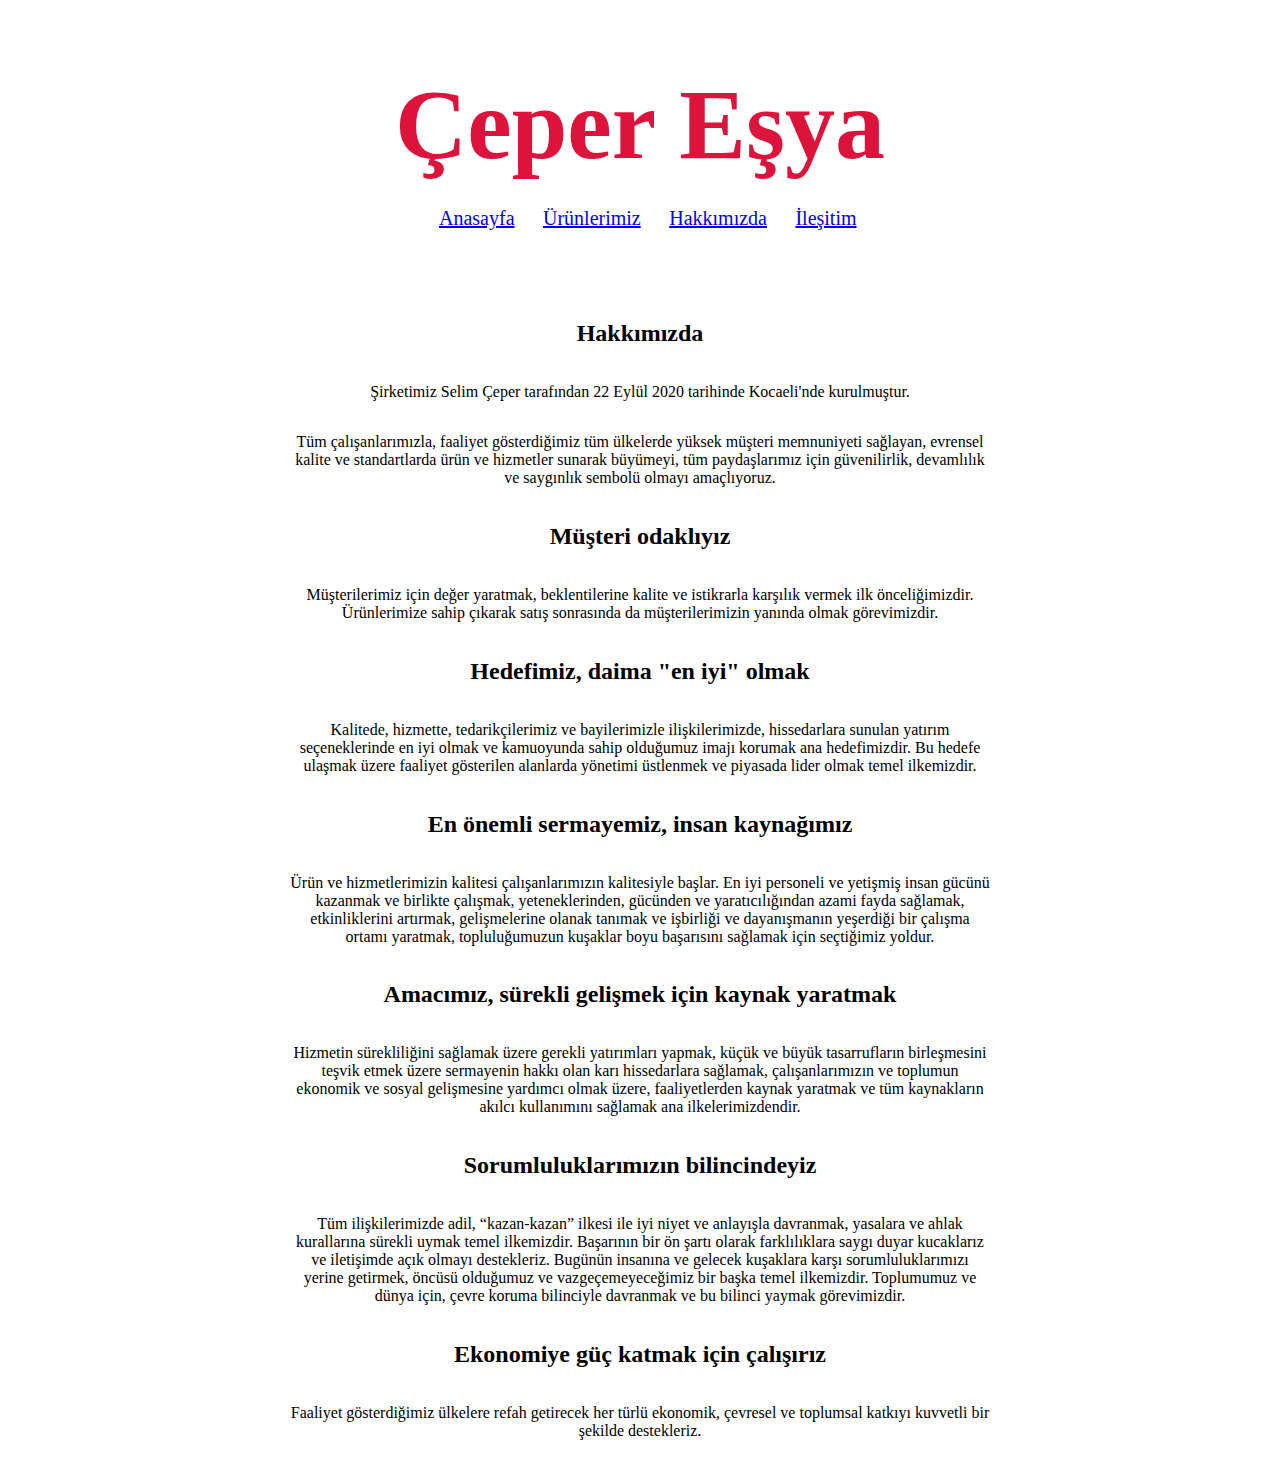
<file: about-us.html>
<!DOCTYPE html>
<html lang="tr">
<head>
    <meta charset="UTF-8">
    <meta name="viewport" content="width=device-width, initial-scale=1.0">
    <title>Çeper Eşya</title>
    <link rel="stylesheet" href="css/style.css">
    <style>
        hr {
            width:30%;

        }
    </style>
</head>
<body class="ortala">
    <!-- NavBar - Start -->
        <nav>
            <h1 class="logo">Çeper Eşya</h1>
            <ul style="list-style-position:inside;">
                <li class="nb-li"><a href="index.html">Anasayfa</a></li>
                <li class="nb-li"><a href="urunler.html">Ürünlerimiz</a></li>
                <li class="nb-li"><a href="about-us.html">Hakkımızda</a></li>
                <li class="nb-li"><a href="contact.html">İleşitim</a></li>
            </ul>

        </nav>
    <!-- NavBar - End -->
    <br> <br> <br>
    <!-- Content - Start -->
        <section>
            <article>
                <h2>Hakkımızda</h2>
                <p>Şirketimiz Selim Çeper tarafından 22 Eylül 2020 tarihinde Kocaeli'nde kurulmuştur.  </p><br>
                <p>Tüm çalışanlarımızla, faaliyet gösterdiğimiz tüm ülkelerde yüksek müşteri memnuniyeti sağlayan, evrensel kalite ve standartlarda ürün ve hizmetler sunarak büyümeyi, tüm paydaşlarımız için güvenilirlik, devamlılık ve saygınlık sembolü olmayı amaçlıyoruz.</p>
                <h2>Müşteri odaklıyız</h2>
                <p>Müşterilerimiz için değer yaratmak, beklentilerine kalite ve istikrarla karşılık vermek ilk önceliğimizdir. Ürünlerimize sahip çıkarak satış sonrasında da müşterilerimizin yanında olmak görevimizdir.</p>
                <h2>Hedefimiz, daima "en iyi" olmak</h2>
                <p>Kalitede, hizmette, tedarikçilerimiz ve bayilerimizle ilişkilerimizde, hissedarlara sunulan yatırım seçeneklerinde en iyi olmak ve kamuoyunda sahip olduğumuz imajı korumak ana hedefimizdir. Bu hedefe ulaşmak üzere faaliyet gösterilen alanlarda yönetimi üstlenmek ve piyasada lider olmak temel ilkemizdir.</p>
                <h2>En önemli sermayemiz, insan kaynağımız</h2>
                <p>Ürün ve hizmetlerimizin kalitesi çalışanlarımızın kalitesiyle başlar. En iyi personeli ve yetişmiş insan gücünü kazanmak ve birlikte çalışmak, yeteneklerinden, gücünden ve yaratıcılığından azami fayda sağlamak, etkinliklerini artırmak, gelişmelerine olanak tanımak ve işbirliği ve dayanışmanın yeşerdiği bir çalışma ortamı yaratmak, topluluğumuzun kuşaklar boyu başarısını sağlamak için seçtiğimiz yoldur.</p>
                <h2>Amacımız, sürekli gelişmek için kaynak yaratmak</h2>
                <p>Hizmetin sürekliliğini sağlamak üzere gerekli yatırımları yapmak, küçük ve büyük tasarrufların birleşmesini teşvik etmek üzere sermayenin hakkı olan karı hissedarlara sağlamak, çalışanlarımızın ve toplumun ekonomik ve sosyal gelişmesine yardımcı olmak üzere, faaliyetlerden kaynak yaratmak ve tüm kaynakların akılcı kullanımını sağlamak ana ilkelerimizdendir.</p>
                <h2>Sorumluluklarımızın bilincindeyiz</h2>
                <p>Tüm ilişkilerimizde adil, “kazan-kazan” ilkesi ile iyi niyet ve anlayışla davranmak, yasalara ve ahlak kurallarına sürekli uymak temel ilkemizdir. Başarının bir ön şartı olarak farklılıklara saygı duyar kucaklarız ve iletişimde açık olmayı destekleriz. Bugünün insanına ve gelecek kuşaklara karşı sorumluluklarımızı yerine getirmek, öncüsü olduğumuz ve vazgeçemeyeceğimiz bir başka temel ilkemizdir. Toplumumuz ve dünya için, çevre koruma bilinciyle davranmak ve bu bilinci yaymak görevimizdir.</p>
                <h2>Ekonomiye güç katmak için çalışırız</h2>
                <p>Faaliyet gösterdiğimiz ülkelere refah getirecek her türlü ekonomik, çevresel ve toplumsal katkıyı kuvvetli bir şekilde destekleriz.</p>
            </article>
        </section>
    <!-- Content - End -->
</body>
</html>
</file>
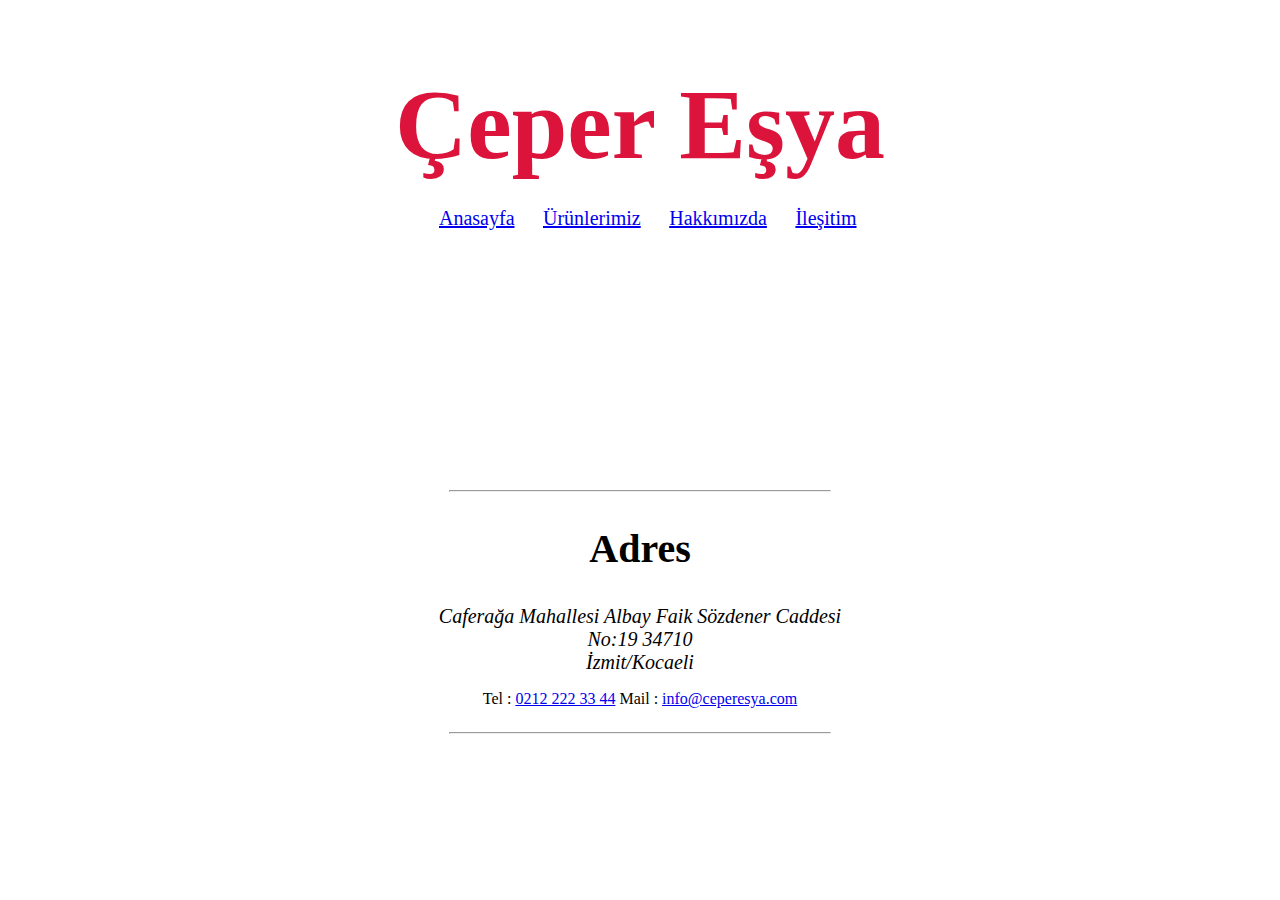
<file: contact.html>
<!DOCTYPE html>
<html lang="tr">
<head>
    <meta charset="UTF-8">
    <meta name="viewport" content="width=device-width, initial-scale=1.0">
    <title>Çeper Eşya</title>
    <link rel="stylesheet" href="css/style.css">
    <style>
        hr {
            width:30%;
        }
    </style>
</head>
<body class="ortala">
    <!-- NavBar - Start -->
        <nav>
            <h1 class="logo">Çeper Eşya</h1>
            <ul style="list-style-position:inside;">
                <li class="nb-li"><a href="index.html">Anasayfa</a></li>
                <li class="nb-li"><a href="urunler.html">Ürünlerimiz</a></li>
                <li class="nb-li"><a href="about-us.html">Hakkımızda</a></li>
                <li class="nb-li"><a href="contact.html">İleşitim</a></li>
            </ul>

        </nav>
    <!-- NavBar - End -->
    <br> <br> <br>
    <!-- Content - Start -->
        <section>
            <article class="cont-article">
                <hr >
                <h2 style="font-size: 40px; ">Adres</h2>
                <address style="font-size: 20px;">
                    Caferağa Mahallesi Albay Faik Sözdener Caddesi<br>
                    No:19 34710 <br>İzmit/Kocaeli
                </address>
                <p>Tel : <a href="tel:02122223344">0212 222 33 44</a></p>
                <p>Mail : <a href="mailto:info@ceperesya.com"> info@ceperesya.com</a></p>
                <hr >
            </article>
        </section>
    <!-- Content - End -->
</body>
</html>
</file>
<file: css/style.css>
/* Navbar */
.ortala{
    text-align: center; 
}
.nb-li{
    list-style-type: none;
    margin-right:2%;
    display: inline;
    font-size: 20px;
}
.logo {
    color: crimson;
    font-size: 100px;
    margin-bottom: 2%;
}
/* urunler - paragraf */
p{
    max-width: 700px;
    text-align: center;
    display: inline-block;
}
/* About-Us -  Adress*/
.cont-article{
    margin-top: 15%;
}
</file>
